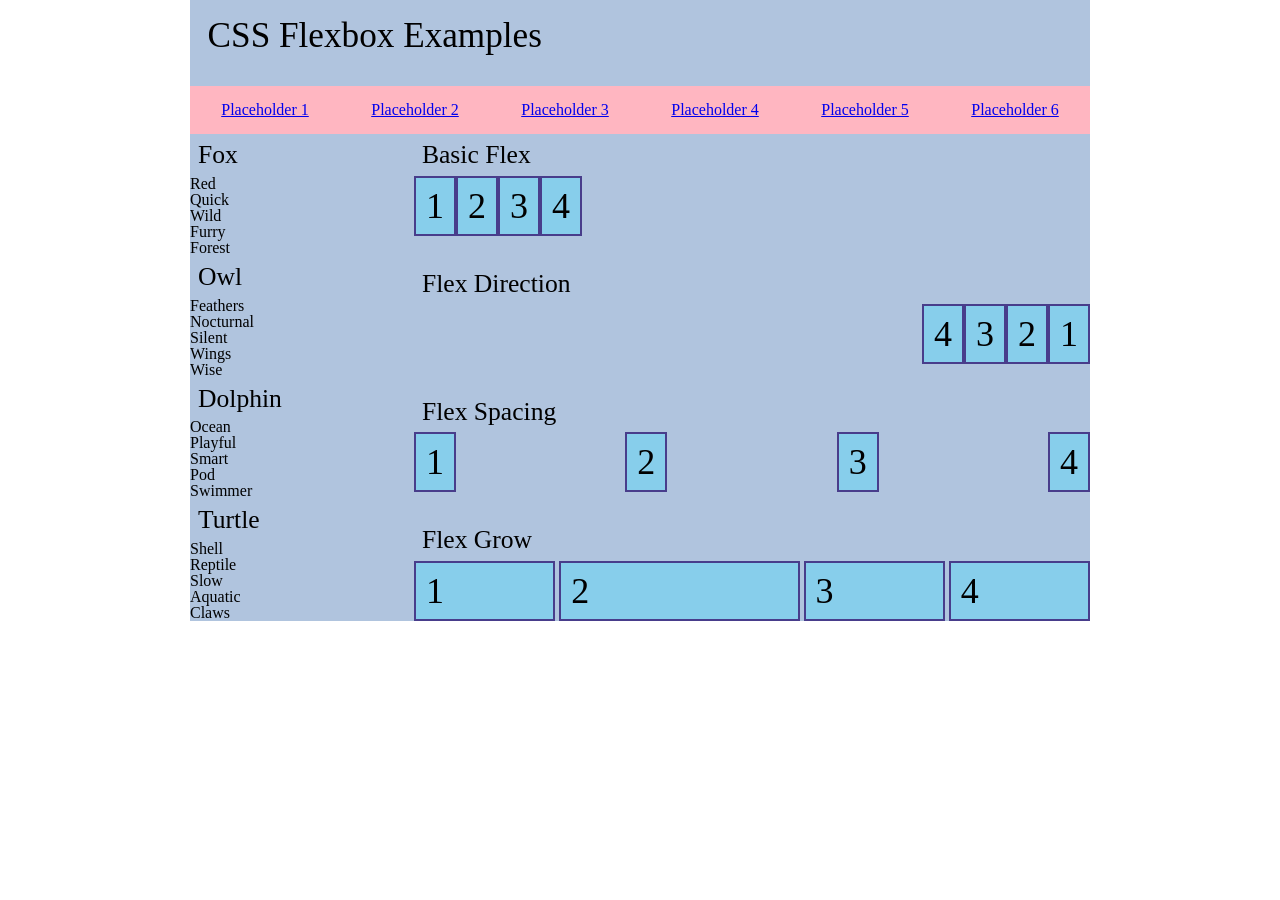
<file: week10/index.html>
<!DOCTYPE html>
<html lang="en">

<head>
    <meta charset="UTF-8">
    <meta name="viewport" content="width=device-width, initial-scale=1.0">
    <title>Week 10 - Flexbox</title>
    <!-- prompt to create the css file:
     create a file called style.css inside a styles folder. attach the file to the index.html file. in the css, add the meyerweb cssreset -->
    <link rel="stylesheet" href="styles/style.css">
</head>

<body>
    <div class="container">
        <header>
            <h1>CSS Flexbox Examples</h1>
        </header>
        <nav>
            <!-- prompt to create the nav:
             inside the nav, structure the navigation as a ul with six blank links (using #), with placeholder text -->
            <ul>
                <li><a href="#">Placeholder 1</a></li>
                <li><a href="#">Placeholder 2</a></li>
                <li><a href="#">Placeholder 3</a></li>
                <li><a href="#">Placeholder 4</a></li>
                <li><a href="#">Placeholder 5</a></li>
                <li><a href="#">Placeholder 6</a></li>
            </ul>
        </nav>
        <!-- prompt to put main and aside into a div:
         put the main and the aside into a div with the class flexer (do not modify any other content) -->
        <div class="flexer">
            <main>
                <section>
                    <h3>Basic Flex</h3>
                    <article>
                        <div>1</div>
                        <div>2</div>
                        <div>3</div>
                        <div>4</div>
                    </article>
                </section>

                <section>
                    <h3>Flex Direction</h3>
                    <article>
                        <div>1</div>
                        <div>2</div>
                        <div>3</div>
                        <div>4</div>
                    </article>
                </section>
                <section>
                    <h3>Flex Spacing</h3>
                    <article>
                        <div>1</div>
                        <div>2</div>
                        <div>3</div>
                        <div>4</div>
                    </article>
                </section>
                <section>
                    <h3>Flex Grow</h3>
                    <article>
                        <div>1</div>
                        <div>2</div>
                        <div>3</div>
                        <div>4</div>
                    </article>
                </section>
            </main>
            <aside>
                <!-- sidebar content -->
                <!-- prompt for creating placeholder content:
                 inside the aside, create 4 sections, each with an h3 and a ul with 5 list items. Each section should be baout a different animal and each h3 and li should contain only one word. -->
                <section>
                    <h3>Fox</h3>
                    <ul>
                        <li>Red</li>
                        <li>Quick</li>
                        <li>Wild</li>
                        <li>Furry</li>
                        <li>Forest</li>
                    </ul>
                </section>
                <section>
                    <h3>Owl</h3>
                    <ul>
                        <li>Feathers</li>
                        <li>Nocturnal</li>
                        <li>Silent</li>
                        <li>Wings</li>
                        <li>Wise</li>
                    </ul>
                </section>
                <section>
                    <h3>Dolphin</h3>
                    <ul>
                        <li>Ocean</li>
                        <li>Playful</li>
                        <li>Smart</li>
                        <li>Pod</li>
                        <li>Swimmer</li>
                    </ul>
                </section>
                <section>
                    <h3>Turtle</h3>
                    <ul>
                        <li>Shell</li>
                        <li>Reptile</li>
                        <li>Slow</li>
                        <li>Aquatic</li>
                        <li>Claws</li>
                    </ul>
                </section>
            </aside>
        </div>
        <footer>

        </footer>
    </div>

</body>

</html>
</file>
<file: week10/styles/style.css>
/* http://meyerweb.com/eric/tools/css/reset/
   v2.0 | 20110126
   License: none (public domain)
*/

html,
body,
div,
span,
applet,
object,
iframe,
h1,
h2,
h3,
h4,
h5,
h6,
p,
blockquote,
pre,
a,
abbr,
acronym,
address,
big,
cite,
code,
del,
dfn,
em,
img,
ins,
kbd,
q,
s,
samp,
small,
strike,
strong,
sub,
sup,
tt,
var,
b,
u,
i,
center,
dl,
dt,
dd,
ol,
ul,
li,
fieldset,
form,
label,
legend,
table,
caption,
tbody,
tfoot,
thead,
tr,
th,
td,
article,
aside,
canvas,
details,
embed,
figure,
figcaption,
footer,
header,
hgroup,
menu,
nav,
output,
ruby,
section,
summary,
time,
mark,
audio,
video {
    margin: 0;
    padding: 0;
    border: 0;
    font-size: 100%;
    font: inherit;
    vertical-align: baseline;
}

article,
aside,
details,
figcaption,
figure,
footer,
header,
hgroup,
menu,
nav,
section {
    display: block;
}

body {
    line-height: 1;
}

ol,
ul {
    list-style: none;
}

blockquote,
q {
    quotes: none;
}

blockquote::before,
blockquote::after,
q::before,
q::after {
    content: "";
    content: none;
}

table {
    border-collapse: collapse;
    border-spacing: 0;
}

/**************************
        MAIN STYLES
**************************/

.container {
    /* always give your site a maximum width */
    max-width: 900px;
    margin: 0 auto;
    background: lightsteelblue;
}

h1 {
    font-size: 2.2em;
    /* an em is always relative to the current font size, which by default is set to 16px (2.2 x 16px = 35.2px) */

    /* you can set padding and margin based on an element's font size with em... */
    padding: 0.5em;
    /* 0.5 x 35.2px = 17.6px */

    /* an rem is relative to the root foot size (either the default of 16px, or whatever font size you set on the html tag */
    margin-bottom: 1rem;
    /* 1rem x 16px = 16px */
}

h3 {
    font-size: 1.6rem;
    padding: 0.5rem;
}

article div {
    font-size: 36px;
    padding: 10px;
    border: 2px solid darkslateblue;
    background-color: skyblue;
}

section:nth-of-type(1) article {
    /* nth-child selects an element based on its position in its parent, regardless of what type of elements are there.
    nth-of-type will only select the element at that position if it matches the element type */

    /* display flex, by default, makes things sit next to each other... */
    display: flex;
}

section:nth-of-type(2) article {
    display: flex;
    /* the direction of the flex is relative to the language the site is written in */
    flex-direction: row-reverse;

    /* flex direction can also be column, if you want things stacked vertically */
}

section:nth-of-type(3) article {
    display: flex;

    /* there are multiple ways to space the elements in your flexbox (or to justify the content) 
        - flex start, flex-end, and center which move the content around
        - space-between spreads the elements out with an equal amount of space between them
        - space-around spreads the elements out with an equal amount of space on either side of each element
        - space-evenly equally distributes the elements within the available space */
    justify-content: space-between;
}

section:nth-of-type(4) article {
    display: flex;

    /* you can also add a little bit of space between the objects with gap */
    gap: 4px;
}

/* you can tell each object inside the flex to grow to take up the available space */
section:nth-of-type(4) article div {
    flex-grow: 1;
}

/* you can tell individual objects to take up more (or less) space than other objects... */
section:nth-of-type(4) article div:nth-of-type(2) {
    flex-grow: 2;
}

/**************************
    FLEX EXAMPLE FOR NAV
**************************/

nav ul {
    /* make the list items inside the ul sit next to each other */
    display: flex;

    /* you can tell the objects to wrap to the next line (row or column) if they no longer fit inside the flexbox */
    flex-wrap: wrap;

    /* justify-content:space-evenly; 
    ... this would be good if you wanted a text-based nav */
}

/* ... we can also use flex to make the nav look more like buttons */
nav ul li {
    flex-grow: 1;
    background-color: lightpink;

    /* you can put a flexbox inside of a flexbox */
    display: flex;
}

nav ul li a {
    flex-grow: 1;
    text-align: center;
    padding: 1em;
}

nav ul li a:hover {
    background-color: palevioletred;
}

/**************************
        MEDIA QUERIES
**************************/

/* at a minimum of 640px, and above, apply these styles */
@media screen and (min-width:640px) {

    /* apply flexbox to the div with the class flexer, which contains the main and the aside, so the main and aside will sit next to each other */
    .flexer {
        display: flex;
    }
}

/* using flex-grow, weight the main and aside */
main {
    flex-grow: 4;

    /* make the content in the main distributed vertically to take up as much space as the sidebar */
    display: flex;
    flex-direction: column;
    justify-content: space-between;

    /* default order is 1, so by setting this to 2, we move it after the aside */
    order:2;
}

aside {
    flex-grow: 1;
}
</file>
